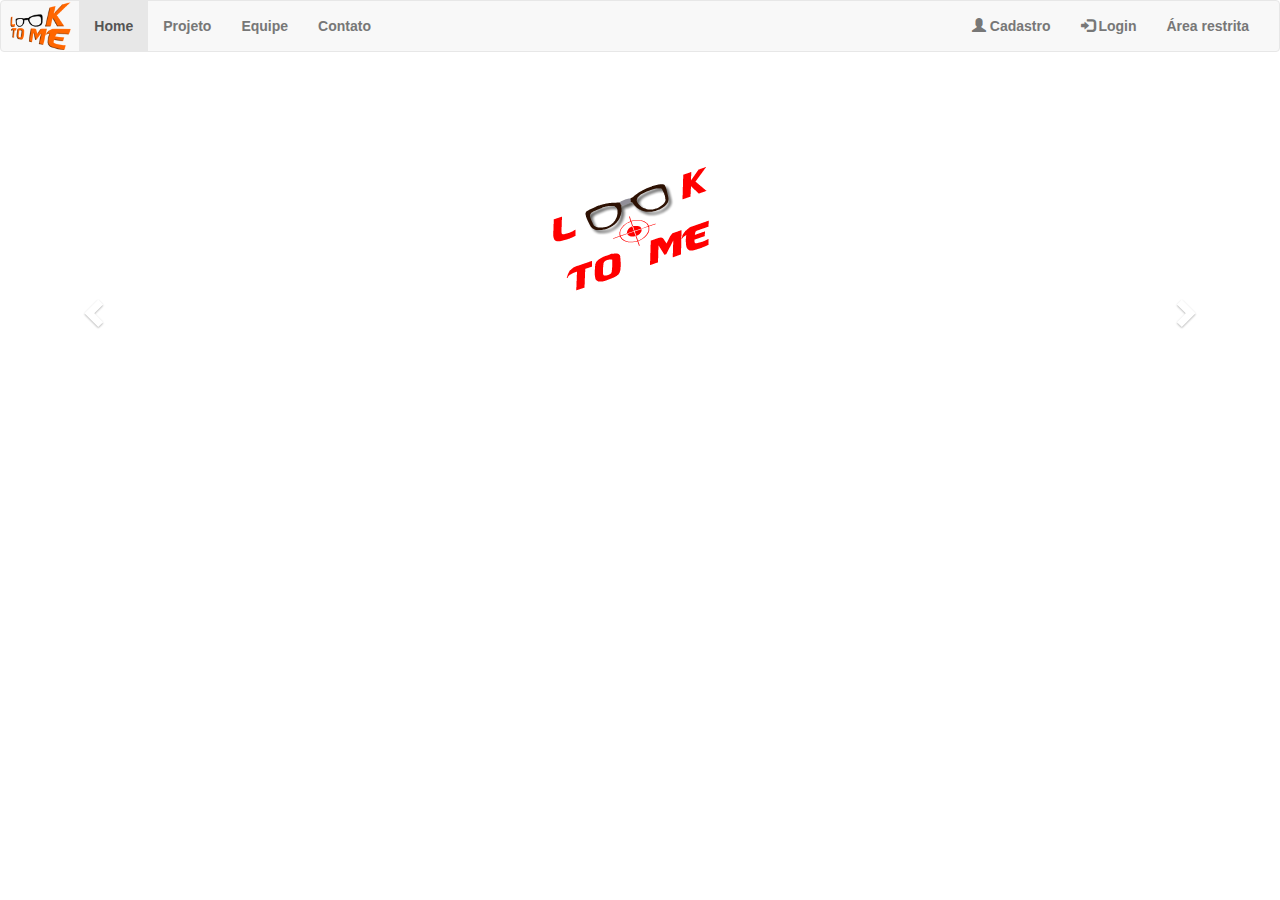
<file: index.html>
<!DOCTYPE html>
<!--
Aplicação BootStrap utilizar o Downloadfornecido do site:
-->
<html>
     <head>
        
        <title>Look to me</title>
        <!-- linha abaixo cria responsive para movel-->
        <meta name="viewport" content="width=device-width, initial-scale=1">
        <meta charset="UTF-8">
        <!-- abaixo um meta para ser encontrado pelo google-->
        <meta name="description" content="combinações de suas roupas acessando esse site">
                  <!-- adicionado o ícone para o site -->
             <link rel="icon" href="imagens/logos/fav2.png" >
        <!-- abaixo faz chamada o js e o boot do js para efeito do boot -->
        <script src="js/jquery.min.js" type="text/javascript"></script>
        <script src="bootstrap-3.3.4-dist/js/bootstrap.min.js" type="text/javascript"></script>
     <!-- abaixo lik de estilização -->
     <link href="bootstrap-3.3.4-dist/css/bootstrap.min.css" rel="stylesheet" type="text/css"/>
     <link href="css/estilo.css" rel="stylesheet" type="text/css"/>
     <link href="css/fundo.css" rel="stylesheet" type="text/css"/>
    </head>
    
    <body id="index">
        
        <script src="js/jquery.min.js" type="text/javascript"></script>
        <script src="bootstrap-3.3.4-dist/js/bootstrap.min.js" type="text/javascript"></script>
        <!-- menu superior-->
        
      <nav class="navbar navbar-default">
  <div class="container-fluid">
    <!-- Brand and toggle get grouped for better mobile display -->
    <div class="navbar-header">
        <a  href= "index.php" > 
        <img class="logo" src="imagens/logos/6.png" alt="Look To me"/>
              </a> 
        
      <button type="button" class="navbar-toggle collapsed" data-toggle="collapse" data-target="#bs-example-navbar-collapse-1">
        <span class="sr-only">Toggle navigation</span>
        <span class="icon-bar"></span>
        <span class="icon-bar"></span>
        <span class="icon-bar"></span>
      </button>
     <!-- <a class="navbar-brand" href="#">Look To Me</a> -->
    </div>

    <!-- Collect the nav links, forms, and other content for toggling -->
    <div class="collapse navbar-collapse" id="bs-example-navbar-collapse-1">
      <ul class="nav navbar-nav">
          <li class="active"><a href="index.php">Home <span class="sr-only">(current)</span></a></li>
        <li><a href="projeto.php">Projeto</a></li>
        <li><a href="equipe.php">Equipe</a></li>
        <li><a href="contato.php">Contato</a></li>
       
      </ul>
      
      <ul class="nav navbar-nav navbar-right">
          
          <li><a href="cadastro.php"><span class="glyphicon glyphicon-user"></span> Cadastro</a></li>
          <li><a href="Login.php"><span class="glyphicon glyphicon-log-in"></span> Login</a></li>
        <li><a href="Administrador/restrito.php">Área restrita</a></li>
      </ul>
        
    </div><!-- /.navbar-collapse -->
  </div><!-- /.container-fluid -->
</nav>  
        
        <!-- inicio do Carrousel -->
        
        <div id="myCarousel" class="carousel slide" data-ride="carousel">
  <!-- Indicators
  <ol class="carousel-indicators">
    <li data-target="#myCarousel" data-slide-to="0" class="active"></li>
    <li data-target="#myCarousel" data-slide-to="1"></li>
    <li data-target="#myCarousel" data-slide-to="2"></li>
    <li data-target="#myCarousel" data-slide-to="3"></li>
    <li data-target="#myCarousel" data-slide-to="4"></li>
    <li data-target="#myCarousel" data-slide-to="5"></li>
  </ol> -->

  <!-- Wrapper for slides -->
  <div class="carousel-inner" role="listbox">
    <div id="item" class="item active">
      <img class="imgcarro" src="imagens/carrosel/9.png"  alt="logo look">
    </div>

    <div class="item">
     <img class="imgcarro" src="imagens/carrosel/Looklogotipo.png" alt="logo look 3">
    </div>

    <div class="item">
    <img class="imgcarro" src="imagens/carrosel/amareloalvo.png"  alt="logo look 10">
    </div>

    <div class="item">
 <img class="imgcarro" src="imagens/carrosel/branco.png"  alt="logo look 6">
    </div>
      
       <div class="item">
    <img class="imgcarro" src="imagens/carrosel/favicon3.png" alt="logo raposa look">
    </div>
      
       <div class="item">
    <img class="imgcarro" src="imagens/carrosel/favicon3061715-1828.png" alt="favicon look">
    </div>
        <div class="item">
    <img class="imgcarro" src="imagens/carrosel/favicon4.png" alt="favicon look">
    </div>
        <div class="item">
    <img class="imgcarro"  src="imagens/carrosel/favicon5.png" alt="favicon look">
    </div>
   
        <div class="item">
    <img class="imgcarro" src="imagens/carrosel/lo5.png" alt="favicon look">
    </div>
         <div class="item">
    <img class="imgcarro"  src="imagens/carrosel/teste.png" alt="favicon look">
    </div>
         <div class="item">
    <img class="imgcarro"  src="imagens/carrosel/vermelho.png" alt="favicon look">
    </div>
         <div class="item">
    <img class="imgcarro"  src="imagens/carrosel/vermelho0alvo.png" alt="favicon look">
    </div>
  </div><!-- fim do wrapper efeito carrousel-->

  <!-- Left and right controls -->
  <a class="left carousel-control" href="#myCarousel" role="button" data-slide="prev">
    <span class="glyphicon glyphicon-chevron-left" aria-hidden="true"></span>
    <span class="sr-only">Previous</span>
  </a>
  <a class="right carousel-control" href="#myCarousel" role="button" data-slide="next">
    <span class="glyphicon glyphicon-chevron-right" aria-hidden="true"></span>
    <span class="sr-only">Next</span>
  </a>
</div>
        
     <!-- <footer class="footer">
        <p>&LookTome; Company 2015</p>
      </footer> -->


        
    </body>
</html>
</file>
<file: css/estilo.css>
/*

    Created on : 05/05/2015, 11:41:55
    Author     : Maurício Dias
*/

html {
    min-height: 100%;
    -webkit-font-smoothing: antialiased;
}

/* estilização da barra de menu nav */

.menuv{

    display: block;
    padding: 20px 20px 0px auto;
    font-weight: bold;
    font-size: 14px;
    color:#777; 
}

a{
    text-decoration:none; /* tira o sublinhado do link */
    font-family: helvetica;
    font-weight: bold;
    max-width: 100%;

}


/* edição de logotipo  e carrossel*/
.logo {
    position: relative;
    left: -8px;
    top: 1px;
    height: 50px;


}

#myCarousel{
    margin: 100px auto 0px auto;
    position: relative;
    top: -40px;
    height: 400px; /*ajuste de  tamanho*/ 


}
.imgcarro{ /* centralização das imagens*/

    margin: 20px auto 0px auto;
    height: 100px;
}

.carousel-inner { /*Dimensão das imagens no carousel*/

    height: 400px;

}
.carousel-control.left,.carousel-control.right { /* laterais do botão*/
    background-image: none;

}



/* edição do login */
/*.lo
{
   
background-color: #c0a16b;
color: #FFF;
font-size: 1.2em;
left: -10px;
padding: 5px 0;
position: relative;
text-align: center;
width: 420px;
}

.lo::after {
border-color: transparent transparent #c0a16b #c0a16b;
border-style: solid;
border-width: 5px;
content: "";
position: absolute;
right: 0;
top: -10px;
}
.se
{
   
background-color: #c0a16b;
color: #FFF;
font-size: 1.2em;
left: -10px;
padding: 5px 0;
position: relative;
text-align: center;
width: 420px;
}

.se::after {
border-color: transparent transparent #c0a16b #c0a16b;
border-style: solid;
border-width: 5px;
content: "";
position: absolute;
right: 0;
top: -10px;
}
*/


/* estilização  da label/span/botão/mensagem */

label span,label {
    text-align: left;
    color:  #777;

}
input,.espan,#cCidade{

    margin: 1px 0px 3px 0px;
    border-radius: 7px;
    font-size: 15px;
    padding: 9px 0px 5px 0px;
    display: block;
    width: 100%;
}
label button,.btn btn-default,
.btn btn-default btn-lg, .btn-default {
    color: #EE5A2E ;
    max-width: 100%;
    margin: 10px 12px 0px 2px;
    padding:11px;


}

/* Estilização do formulário usuario e todos os botões*/
.editbotao {

    padding: 0px 5px 0px 2px;

}
#Cadusuario,#Contusuario
{
    border-radius: 7px;
    border: 1px solid #000;
    display: block;
    padding: 12px;
    margin: 20px auto;
    width: 350px;
    max-width: 100%;

}
legend{
    text-align: center;
}     

#btnCadastro,#btncontato{
    padding:5px auto 3px auto;

}

.footer{
    border: solid #000
}
/* edição na pagina de contato */
.socialico li {
    list-style-type:none;
    display: inline-block;
    margin-left: 10px;
}
.socialico{ 

    padding: 12px;
    margin: 20px auto;
    width: 350px;
    max-width: 100%;
}
/* fim edição pagiana contato*/

/*centralização da caixa de login*/
#autenticar{
    position: relative;
    top: 50px;
    padding: 12px;
    margin: 20px auto;
    width: 260px;  
}
#autenticar input{
    padding: 8px 0px 5px 5px; 
    width: 300px; 
    max-width:95%;
}
/*Estilizarção da página projeto.php*/

#container-projeto {

    padding: 0px 20px 0px 20px;
    margin: auto;
    max-width: 978px;

}

#textoprojeto, #subtitulo {

    font-size: 20px;
    font-family: arial,sans-serif;



}
#textoprojeto {
    font-size: 17px; 
      font-family: arial,sans-serif;

}

#citacao {
    font-size: 24px;
    font-style: normal;
    font-weight: 700;
    margin: 0 auto;
    text-align: center;
    color:  #777;
    border-left: none;

}

#sobre-equipe ul {
    margin: 13px auto;
    text-align: center;
    list-style-type:none;

}
#sobre-equipe a {
    color: #F38734;
}
.principio{
  border: 1px solid #000; 
  float: left;
  margin-left: 2.1322315%;
  margin-right: 0;
  width: 30.5785131%;
  padding: 0px 1px 0px 5px;

}



/*formatação página equipe.php*/

.equipe_profile {
     border: 1px solid #F38734;
    padding: 15px;
     margin: 15px ;
    width: 95.88%;
    position: relative;
   top: 10px;
box-shadow: 1px 1px 4px black;
box-sizing: border-box;
overflow: hidden;
    
}

.equipe_profile img {
 float: right;
  position: relative;
  margin: auto;
  width: 35.88%;
   border: 1px solid #000;
   
	
   
 
}
</file>
<file: css/fundo.css>
body {
 /* background-image:url(imagens/fundo/06.jpg);  */
  background-size:100%; 
 
 background-position: 0;

}

#corpocadastro, #corpocontato,#index,#ambiente,#equipe,#pagcalca,#pagcamisa,
#pgresultado,#usuario
{
    background: #fff; 
}

/*Tratamento imagem da pagina projeto.php*/
#imagem-logo {
 
  background-image: url(../imagens/logos/logo44.png);
  background-position-x: 50%;
  background-position-y: 55%;
  background-size: initial;
  background-repeat-x: no-repeat;
  background-repeat-y: no-repeat;
  background-attachment: initial;
  background-origin: initial;
  background-clip: initial;
  background-color: rgb(0, 0, 0);
  margin: 20px auto;
  max-width: 1040px;
  min-height: 400px;
  overflow: hidden;
}
</file>
